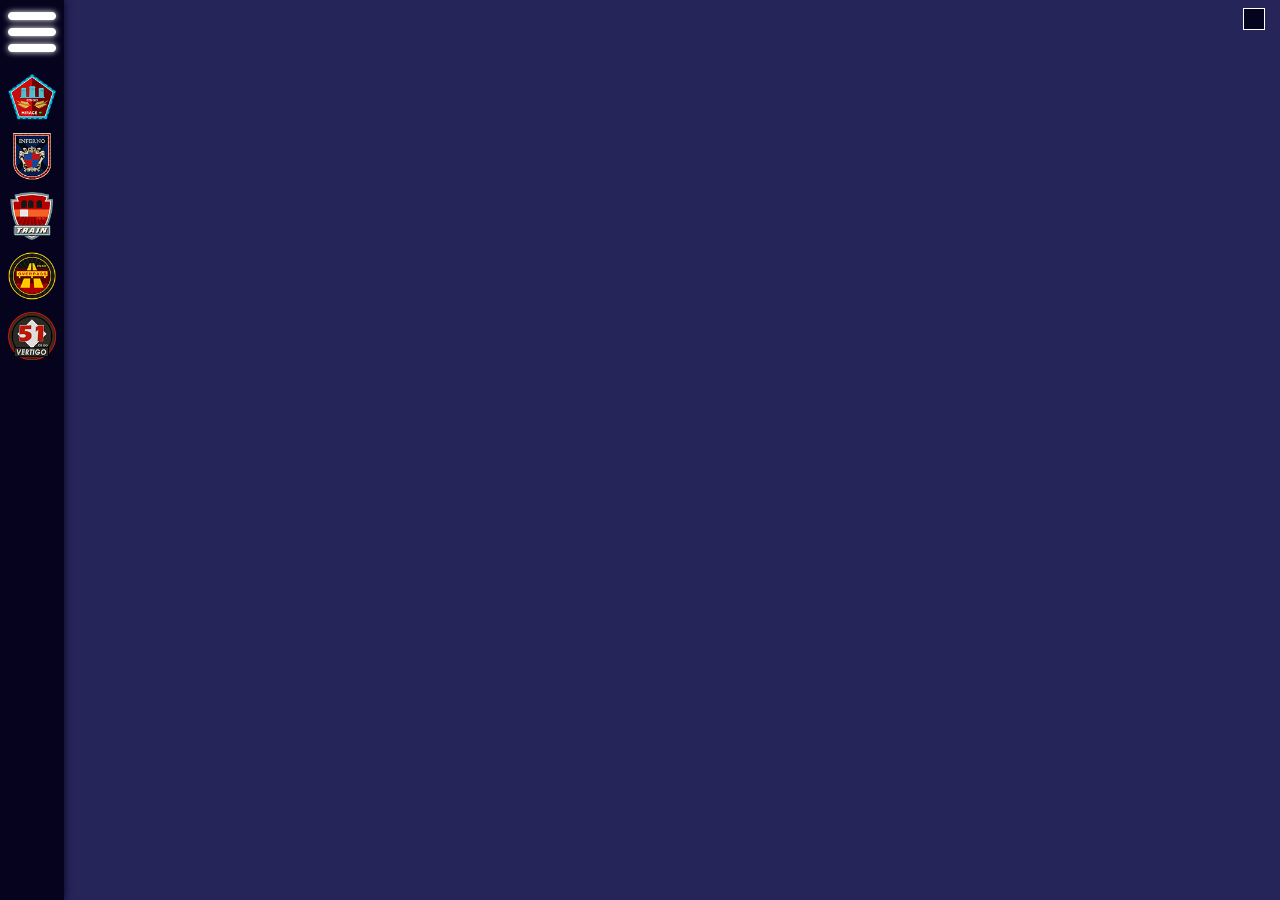
<file: index.html>
<!DOCTYPE html>
<html lang="en">
  <head>
    <meta charset="UTF-8" />
    <meta http-equiv="X-UA-Compatible" content="IE=edge" />
    <meta name="viewport" content="width=device-width, initial-scale=1.0" />
    <title>CZSK smokes</title>
    <link rel="stylesheet" href="./css/app.css" type="text/css"/>
    <link rel="stylesheet" href="./css/nav.css" type="text/css"/>
    <link rel="stylesheet" href="./css/maps.css" type="text/css"/>
    <link rel="icon" href="./images/smoke_icon.png" type="image/x-icon" />
    <script src="./scripts/index.js"></script>
  </head>
  <body>
    <nav class="default-nav" id="default-nav">
      <u class="nav-flex">
        <li><a href="index.html" class="current-nav">Index</a></li>
        <li><a href="layout.html">Layout</a></li>
        <li><a href="test.html">Test</a></li>
        <li><a href="footer_test.html">Footer</a></li>
      </u>
    </nav>

    <div class='nav-container'>
      
      <input type="checkbox" name="toggle_nav" id="toggle_nav">
      <label class="img-container" for="toggle_nav"><img src="./images/three_lines.png" alt=""></label>
     
      <ul class="map-container">
        <li><input type="radio" name="mapChoise" id="mapMirage"><img src="/images/csgo_maps/mirage.png" alt=""><label for="mapMirage">Mirage</label></li>
        <li><input type="radio" name="mapChoise" id="mapInferno"><img src="/images/csgo_maps/inferno.png" alt=""><label for="mapInferno">Inferno</label></li>
        <li><input type="radio" name="mapChoise" id="mapTrain"><img src="/images/csgo_maps/train.png" alt=""><label for="mapTrain">Train</label></li>
        <li><input type="radio" name="mapChoise" id="mapOverpass"><img src="/images/csgo_maps/overpass.png" alt=""><label for="mapOverpass">Overpass</label></li>
        <li><input type="radio" name="mapChoise" id="mapVertigo"><img src="/images/csgo_maps/vertigo.png" alt=""><label for="mapVertigo">Vertigo</label></li>
      </ul>

  
      <span class="nav-bar"></span>
    </div>

  </body>
</html>
</file>
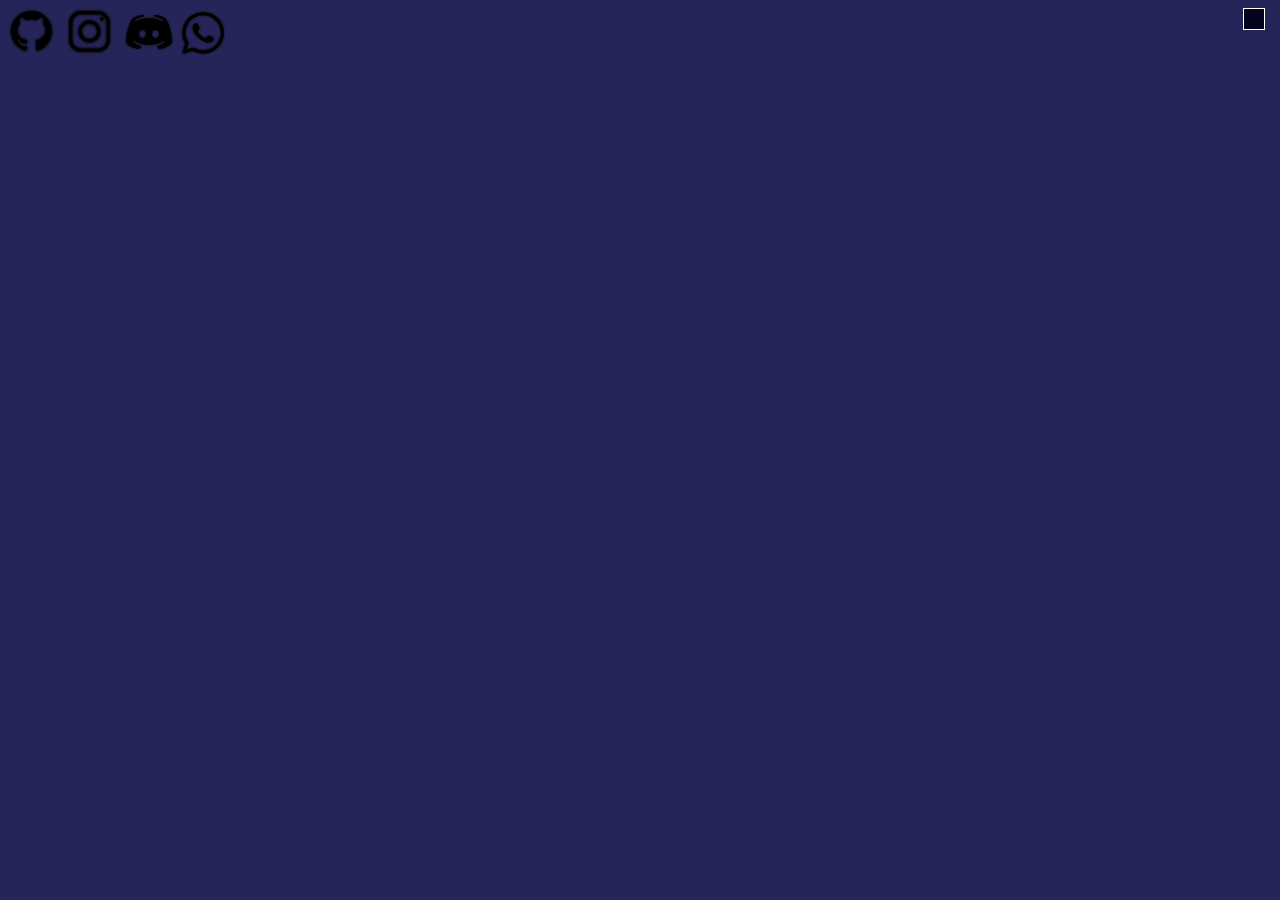
<file: footer_test.html>
<!DOCTYPE html>
<html lang="en">
  <head>
    <meta charset="UTF-8" />
    <meta http-equiv="X-UA-Compatible" content="IE=edge" />
    <meta name="viewport" content="width=device-width, initial-scale=1.0" />
    <title>Footer example</title>
    <link rel="stylesheet" href="./css/app.css">
    <link rel="stylesheet" href="./css/nav.css">
    <link rel="stylesheet" href="./css/footer.css">
  </head>
  <body>
    <nav class="default-nav">
        <u class="nav-flex">
          <li><a href="index.html">Index</a></li>
          <li><a href="layout.html" >Layout</a></li>
          <li><a href="test.html">Test</a></li>
          <li><a href="footer_test.html" class="current-nav">Footer</a></li>
        </u>
    </nav>

    <footer class="footer-container">
        <a href="https://github.com/l3moN-py"><img src="./images/github-logo.png" alt=""></a>
        <a href="https://www.instagram.com/_macik/"><img src="./images/instagram-logo.png" alt=""></a>
        <img id="discord" src="./images/discord-logo.png" alt="">
        <img id="whatsapp" src="./images/whatsapp-logo.png" alt="">
    </footer>
  </body>
</html>
</file>
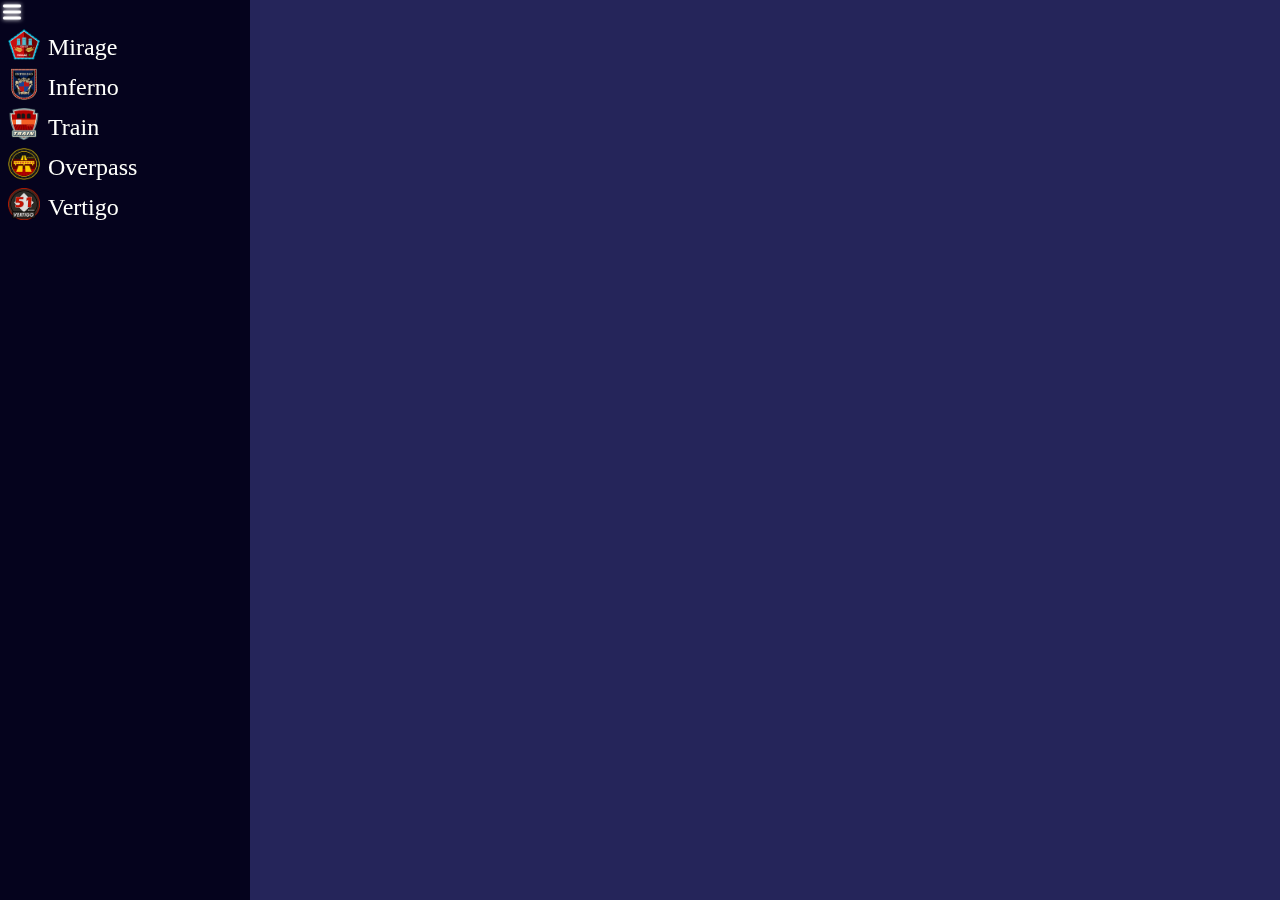
<file: layout.html>
<!DOCTYPE html>
<html lang="en">
  <head>
    <meta charset="UTF-8" />
    <meta http-equiv="X-UA-Compatible" content="IE=edge" />
    <meta name="viewport" content="width=device-width, initial-scale=1.0" />
    <link rel="stylesheet" href="./css/default.css">
    <link rel="stylesheet" href="./css/layout.css">
    <title>Layout</title>
  </head>
  <body>
    <nav class='nav-container'>
      
      <!-- <input type="checkbox" name="toggle_nav" id="toggle_nav"> -->
      <!-- <label class="img-container" for="toggle_nav"><img src="./images/three_lines.png" alt=""></label> -->
     
      <ul class="map-container">
        <input type="checkbox" name="toggle-nav" id="toggle-nav">
        <label class="three-lines" for="toggle-nav" id="toggle-nav-label">
          <img id="toggle-nav-img" src="./images/three_lines.png" alt="Button to show full navigation/hide navigation">
        </label>

        <li class="map"><input type="radio" name="map-choise" id="map-mirage">  <label for="map-mirage">  <img src="/images/csgo_maps/mirage.png" alt="Logo of map mirage"></label><label for="map-mirage">Mirage</label></li>
        <li class="map"><input type="radio" name="map-choise" id="map-inferno"> <label for="map-inferno"> <img src="/images/csgo_maps/inferno.png" alt="Logo of map inferno"></label><label for="map-inferno">Inferno</label></li>
        <li class="map"><input type="radio" name="map-choise" id="map-train">   <label for="map-train">   <img src="/images/csgo_maps/train.png" alt="Logo of map train"></label><label for="map-train">Train</label></li>
        <li class="map"><input type="radio" name="map-choise" id="map-overpass"><label for="map-overpass"><img src="/images/csgo_maps/overpass.png" alt="Logo of map overpass"></label><label for="map-overpass">Overpass</label></li>
        <li class="map"><input type="radio" name="map-choise" id="map-vertigo"> <label for="map-vertigo"> <img src="/images/csgo_maps/vertigo.png" alt="Logo of map vertigo"></label><label for="map-vertigo">Vertigo</label></li>
      </ul>

    </nav>
  </body>
</html>
</file>
<file: css/app.css>
body {
  font-family: "Times New Roman", Times, serif;
  background-color: #25255a;
  max-width: 100%;
}

:root {
  --switch_width: 140px;
  --switch_height: 45px;
  --main_color: #2f2f88;
  --main_color_lighter: #3838a1;
  --main_color_darker: #05031d;
}

.transition-all {
  transition: all .3s ease-in;
}

.switch_checkbox {
  transition: .4s;
  position: relative;
  top: 20px;
  display: flex;
  flex-direction: column;
  width: calc(var(--switch_width));
  height: calc(var(--switch_height)*1.1);
}

.switch_case {
  user-select: none;
  font-size: calc(var(--switch_height) / 2.5);
  display: flex;
  padding-left: 20px;
  position: absolute;
  cursor: pointer;
  content: "";
  left: 0;
  background-color: var(--main_color_darker);
  box-shadow: 0 0 4px var(--main_color_darker);
  width: calc(var(--switch_width) - 20px);
  height: var(--switch_height);
  border-radius: var(--switch_height);
  transition: .4s;
}

.switch_checkbox span {
  color: white;
  text-align: center;
  text-shadow: 0 0 1.8px white;
  line-height: var(--switch_height)
}

.switch_checkbox input {
  /* opacity: 0; */
  width: 300;
  height: 300;
}

.switch_case img {
  height: calc(var(--switch_height) / 2);
  padding-top: 8%;
  padding-right: 5%;
}

.switch_case:hover, input:checked + .switch_case {
  background-color: var(--main_color_lighter);
  box-shadow: 0 0 4px var(--main_color_lighter);
  margin-left: 15px;
}
</file>
<file: css/nav.css>
.nav-bar {
   position: absolute;
   text-align: center;
   left: 0;
   top: 0;
   z-index: -1;
   width: 64px;
   height: 100%;
   background-color: var(--main_color_darker);
   filter: drop-shadow(0 0 4px var(--main_color_darker));
   transition: 0.4s;
   transition-delay: 0.1s;
 }

 .img-container {
  position: absolute;
  display: flex;
  cursor: pointer;
  text-align: center;
  top: 0;
  left: 0;  
}

.img-container img {
  filter: drop-shadow(0px 0px 3px rgb(255, 255, 255));
  width: 64px;
  height: 64px;
  transition: 0.4s;
}

.nav-container input[type="checkbox"] {
  position: absolute;
  opacity: 0;
  width: 0;
  height: 0;
  left: -9999px;
}

.nav-container input:checked ~ .nav-bar {
  width: 228px;
  transition: width 0.7s;
}

input:checked ~ .img-container img {
  opacity: 0;
  translate: 158px;
  transition: 0.7s;
}

.img-container::after {
  content: url("/images/left_arrow.png");
  position: absolute;
  display: flex;
  cursor: pointer;
  text-align: center;
  top: 12px;
  left: 12px;
  filter: drop-shadow(0px 0px 3px rgb(255, 255, 255));
  width: 40px;
  height: 40px;
  opacity: 0;
  transition: 0.4s;
}

input:checked ~ .img-container::after {
  opacity: 1;
  translate: 158px;
  transition: 0.7s;
}


/* Default html navigation */
.nav-flex {
  position: absolute;
  display: flex;
  flex-direction: column;
  pointer-events:none; 
  font-size: 25px;
  padding-left: 5px;
  padding-top: 5px;
  transition: 0.1s;
  opacity: 0;
}

.current-nav {
  transition: 0.2s;
  text-shadow: 0 0 2px white;
}

.default-nav {
  background-color: var(--main_color_darker);
  list-style-type: none;
  position: absolute;
  position: fixed;
  text-align: left;
  color: rgb(255, 255, 255);
  border: 1px solid;
  right: 15px;
  z-index: 999;
  width: 20px;
  height: 20px;
  transition: 0.4s;
}

.default-nav:hover {
  transition: 0.4s;
  width: 140px;
  height: 180px;
}

.default-nav:hover > .nav-flex{
  transition: 1s;
  opacity: 1;
  pointer-events: auto;
}

.default-nav a {
  color: white;
  user-select: none;
  transition: 0.4s;
}

.default-nav a:visited {
  color: white;
}

.default-nav a:hover, a:active {
  transition: 0.2s;
  text-shadow: 0 0 2px white;
}
</file>
<file: css/maps.css>
.map-container {
    display: flex;
    gap: 10px;
    flex-direction: column;
    list-style: none;
    position: absolute;
    color: white;
    font-size: 30px;
    left: -53px;
    margin-top: 64px;
}

.map-container label {
    margin-left: 15px;
    line-height: 50px;
    cursor: pointer;
    user-select: none;
    /* opacity: 0%; */
    max-width: 0%;
    white-space: nowrap;
    overflow: hidden;
    transition-duration: 0.4s;
}

.map-container img {
    transition-property: margin-left;
    transition-duration: 0.4s;
    height: 48px;
    width: 48px;
    margin-left: 0px;
}

.map-container li:hover > img {
    margin-left: 32px;
    filter: drop-shadow(0 0 4px rgb(255, 255, 255));
    transition-property: margin-left;
    transition-duration: 0.4s;
}

.map-container li:hover > label {
    text-shadow: 0 0 4px white;
}

.map-container input[type="radio"]:checked ~ img {
    margin-left: 32px;
    filter: drop-shadow(0 0 4px rgb(255, 255, 255));
}

.map-container input[type="radio"]:checked ~ label {
    text-shadow: 0 0 4px rgb(255, 255, 255);
}

.nav-container input[type="checkbox"]:checked ~ .map-container label {
    max-width: 100%;
    pointer-events: none;
    transition-property: max-width;
    transition-delay: 0.15s;
    transition-duration: 0.7s;
    
}

.map-container li {
    display: flex;
    flex-direction: row;
}

.map-container input {
    opacity: 0;
    z-index: -2;
}
</file>
<file: css/footer.css>
.footer-container {
    display: flex;
    flex: auto;
    align-items: center;
    gap: 0.5em;
    border: none;
    /* height: 40px; */
}

.footer-container img, .footer-container a {
    user-select: none;
    transition: 0.5s;
    width: 50px;
    height: 50px;
    filter: invert(0) drop-shadow(0px 0px 1px rgb(10, 10, 10));
}


.footer-container img:hover {
    scale: 1.1 !important;
    cursor: pointer;
    transition: 0.5s;
    filter: invert(100%) drop-shadow(0px 0px 1px rgb(255, 255, 255));
}

#discord {
    cursor: default;
}

#whatsapp {
    width: 42px;
    height: 42px;
    cursor: default;
}
</file>
<file: css/default.css>
body {
    font-family: "Times New Roman", Times, serif;
    background-color: #25255a;
    max-width: 100%;
}
  
:root {
    --main_color: #2f2f88;
    --main_color_lighter: #3838a1;
    --main_color_darker: #05031d;
}
</file>
<file: css/layout.css>
body {
    margin: 0;
    display: grid;
    width: 100%;
    /* height: 100%; */
    grid-template-columns: 250px 5fr;
    grid-template-rows: auto;
}

.nav-container {
    height: 100vh;
    background-color: var(--main_color_darker);
    color: white;
}

.nav-container ul {
    list-style-type: none;
}

.three-lines img {
    width: 1.5rem;
    height: 1.5rem;
}

.map-container {
    margin: 0;
    padding: 0;
    display: flex;
    flex-direction: column;
}

.map {
    transition: 0.4s;
    display: flex;
    align-items: center;
    font-size: 1.5rem;
    margin-bottom: 0.125rem;
}

.map img {
    height: 2rem;
    width: 2rem;
}

input {
    position: absolute;
    width: 0px;
    height: 0px;
    opacity: 0;
}

.map label {
    cursor: pointer;
    user-select: none;
    filter: drop-shadow(0 0 0px rgb(0, 0, 0));
    transition: 0.4s;
}

.map label img {
    margin-right: 0.5rem;
    margin-left: 0.5rem;
    transition: 0.4s;
}

.map:hover > label > img, .map input:checked + label > img {
    margin-left: 1.25rem;
    transition: 0.4s;
}

.map:hover > label, .map input:checked ~ label {
    filter: drop-shadow(0 0 2px rgb(255, 255, 255));
    transition: 0.4s;
}

.map-container input[type="checkbox"]:checked ~ li > label + label {
    /* background-color: red; */
    opacity: 0;
    width: 0px;
}

.map-container input[type="checkbox"]:checked + .three-lines{
    filter: drop-shadow(0 0 2px rgb(255, 255, 255)) invert(100%);
    transition: 0.4s;
}

.three-lines {
    filter: drop-shadow(0 0 2px rgb(255, 255, 255)) invert(0%);
    transition: 0.4s;
}
</file>
